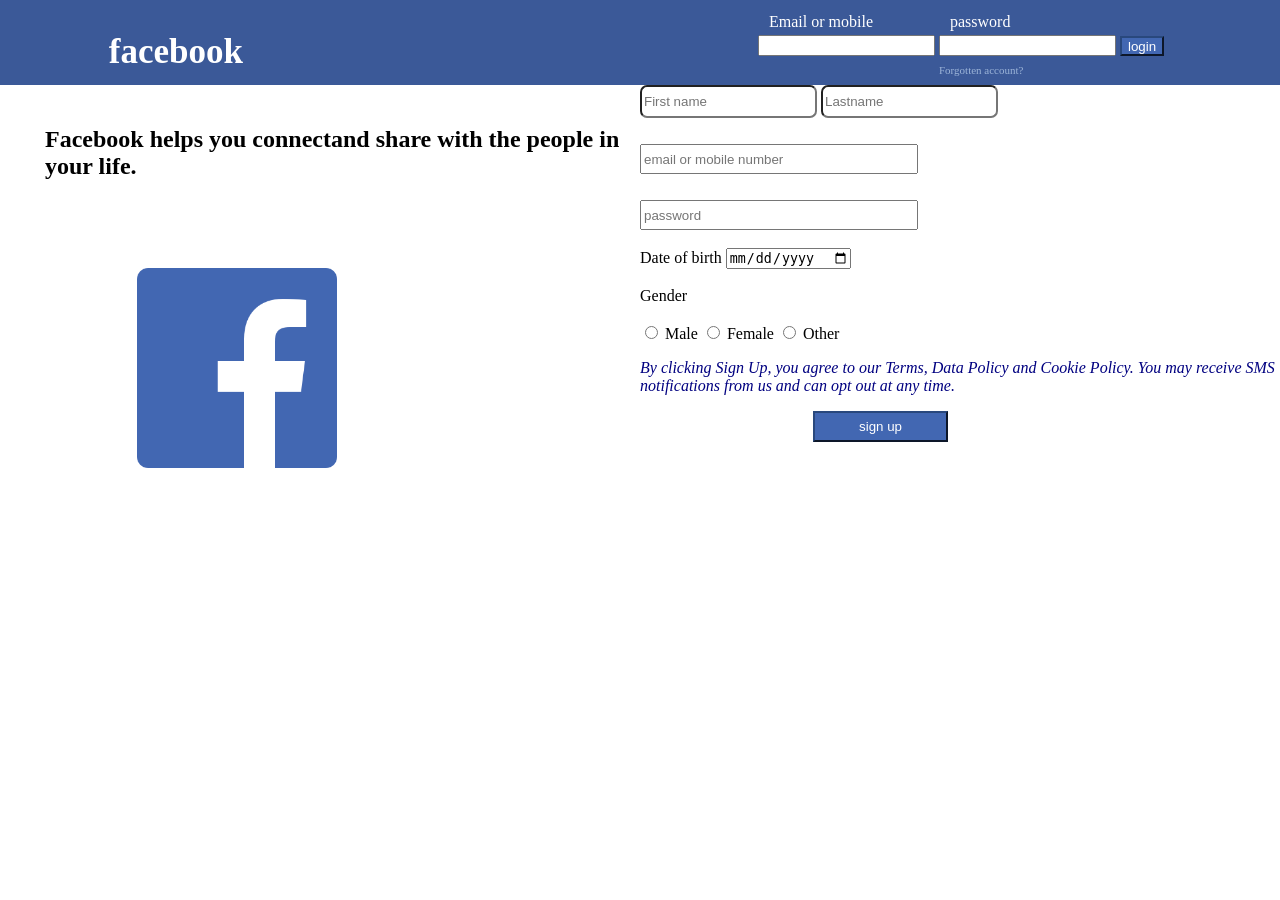
<file: fb/fb.html>
<!DOCTYPE html >
<html  >
<head>
    <title>face book
        
    </title>
    <link rel="stylesheet" href="fb.css"type="text/css">
</head>
<body>
    <div>
        <div class="header">
            <div class="logo">
            <a class="logo-text">facebook</a>
            </div>
            <div class="login">
                    <form action="">
                        <table class="login-controls">
                        <tr>
                            <td><label class="login-label">Email or mobile </label></td>
                            <td><label class="login-label">password</label></td>
                        </tr>
                        <tr>
                            <td><input type="text"></td>
                            <td><input type="password"></td>
                            <td><input class="sub-btn"type="button" value="login" ></td>
                        </tr>
                        <tr>
                            <td></td>
                            <td><a class="forgotten"href="forgotten.html">Forgotten account?</a></td>
                        </tr>
                    </table>

                </form>
           </div>
    </div>
    <div class="main-body">
        <div class="left-section">
            <p class="para">Facebook helps you connectand share with the people in your life.</p>
            <img class="image" src="fb_icon_325x325.png" alt="">
        </div>
        <div class="right-section">
            <form >
                <input class="em"type="text" placeholder="First name">
                <input class="em"type="text"placeholder="Lastname">
                <div><input  class="me"type="text" placeholder="email or mobile number"></div>
                <div><input class="me" type="password"placeholder="password"></div>
                <br> Date of birth  <input type="date">
                    <div class="rr">
                 <br>Gender<br><br>
                    <input type="radio" id="male" name="gender" value="male">
                    <label for="male">Male</label>
                    <input type="radio" id="female" name="gender" value="female">
                    <label for="female">Female</label>
                    <input type="radio" id="other" name="gender" value="other">
                    <label for="other">Other</label>
                </div>
                <div class="not"><p>By clicking Sign Up, you agree to our Terms, Data Policy and Cookie Policy. You may receive SMS notifications from us and can opt out at any time.</p>
                </div>
                <input class="bt"type="button" value="sign up">
             
             </div>

             </div>   
            </div>
        </form>
        </div>
    </div>
</div>   
</body>
</html>
</file>
<file: fb/fb.css>
.header{
    background:#3b5998;
     wedith  :100%;
    height:85px;
   
}
body{
    margin:0px;
    font-family:inherit;

}
.logo{
    width:50%;
    padding-top:32px;
    float:left;
}
.login{ 
    width:50%;
    float:left;
    
}
.logo-text{
    color:#ffff;
    font-size: 35px;
    font-weight: bold;
    text-decoration:none;
    font-family: inherit;
    text-align: 170px;
    margin-left: 17%;
}
.login-label{
    color: #fff;
    margin-left:11px;
}

.login-controls{
    margin-left:115px;
}
.login{
    padding-top:10px;
}
.forgotten{
    color: #fff;
    font-size: 11px;
        text-decoration:none;
    color: #9cb4d8;

}
.sub-btn{
    background: #4267b2;
    color:#fff;
    height:20px;
    border-color: #29487d;
}
.sub-btn:hover{
    background: #29487d;
    cursor: pointer;
}
.left-section{
    width:50%;
    float: left;
}
.right-section{
    width:50%;
    float: left;
  
}
}
.main-body{
    background:linear-gradient(white,#d3d8e8) ;
    width: 100%;
    height:500px;
}
.image{
    height: 200px;
    margin-left: 137px;
    margin-top: 64px;
}
.para{
    margin-left: 45px;
    margin-top: 41px;
    font-size: x-large;
    font-family: cursive;
    font-weight: bold;
}
.em{
    height: 27px;
    border-radius:7px;
  
}
.me{
    width: 270px;
    height: 24px;
    margin-top: 26px;

}
.not{
    font-style: oblique;
    color: navy;
}
.bt{
    margin-left: 173px;
    color: #fff;
    width: 25;
    width: 135px;
    height: 31px;
    background: #4267b2;
    border-color: #29487d;
}
.bt:hover{

    background: #29487d;
    cursor: pointer;
}
</file>
